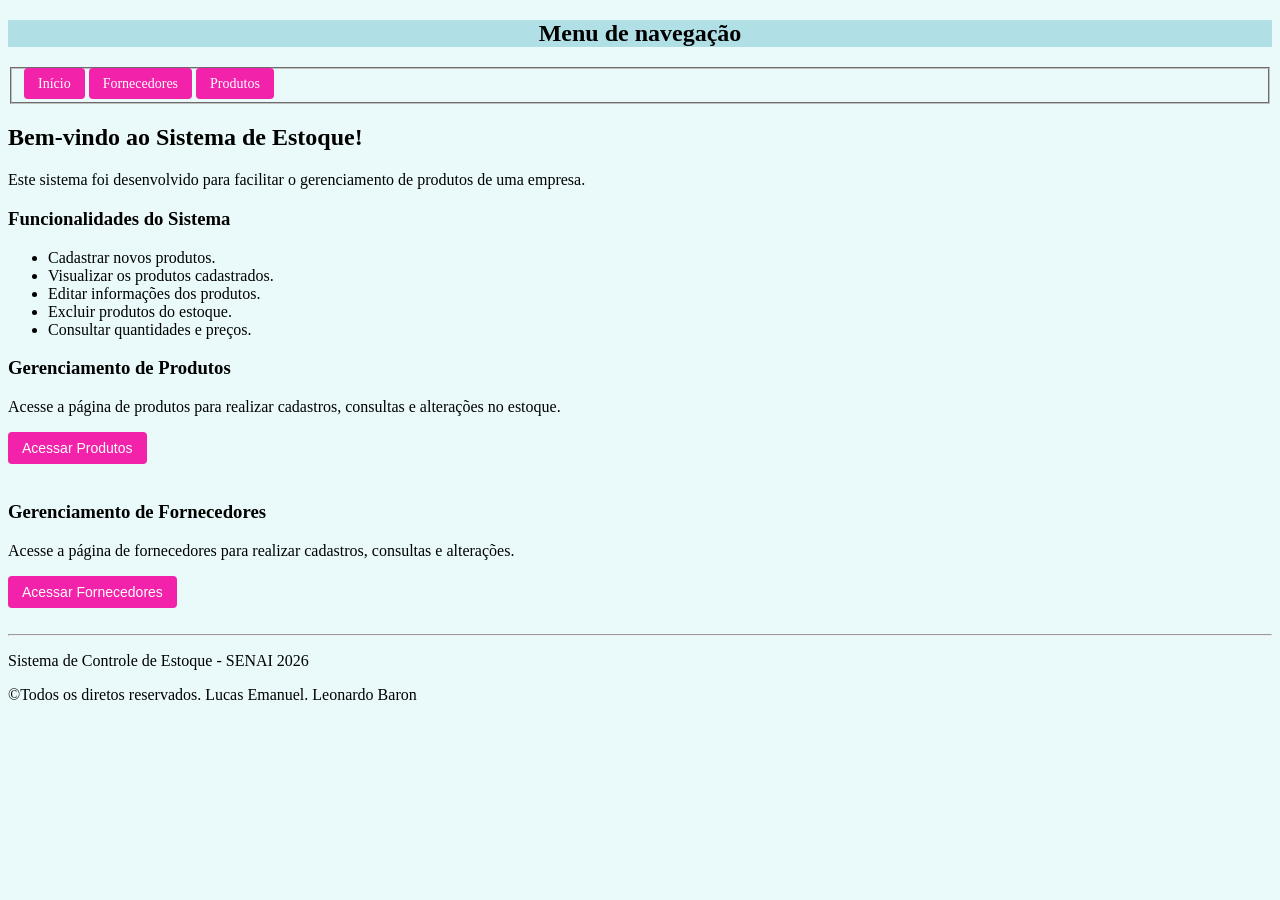
<file: templates/index.html>
<!DOCTYPE html>
<html lang="pt-br">

<head>
    <meta charset="UTF-8">
    <title>Sistema de Controle de Estoque</title>
    <link rel ="stylesheet" href="/static/index_estilo.css">
</head>

<body>

  <h2 class="titulo1">Menu de navegação</h2>
<fieldset>
<nav>
            <a class="botao4" href="/">Início</a>
            <a class="botao5" href="/fornecedor">Fornecedores</a>
            <a class="botao6" href="/produto">Produtos</a>
</nav>
</fieldset>




        <h2>Bem-vindo ao Sistema de Estoque!</h2>

        <p>
            Este sistema foi desenvolvido para facilitar
            o gerenciamento de produtos de uma empresa.
        </p>

        <h3>Funcionalidades do Sistema</h3>

        <ul>
            <li>Cadastrar novos produtos.</li>
            <li>Visualizar os produtos cadastrados.</li>
            <li>Editar informações dos produtos.</li>
            <li>Excluir produtos do estoque.</li>
            <li>Consultar quantidades e preços.</li>
        </ul>

        <h3>Gerenciamento de Produtos</h3>

        <p>
            Acesse a página de produtos para realizar
            cadastros, consultas e alterações no estoque.
        </p>

        <a href="/produto/enviar">
            <button type="button">Acessar Produtos</button>
        </a>

  <br><br>

        <h3>Gerenciamento de Fornecedores</h3>

        <p>
            Acesse a página de fornecedores para realizar
            cadastros, consultas e alterações.
        </p>

        <a href="/fornecedor">
            <button type="button">Acessar Fornecedores</button>
        </a>



<br><br>
    <hr>


    <footer>
        <p>Sistema de Controle de Estoque - SENAI 2026</p>
        <p>©Todos os diretos reservados. Lucas Emanuel. Leonardo Baron</p>
    </footer>

</body>
</html>
</file>
<file: static/index_estilo.css>
body{
    background-color: #eafafa;
}


.titulo1{
    text-align: center;
    background-color: powderblue;
}

button,
.botao4{
    background: #f322aa;
    color: white;
    border: none;
    padding: 8px 14px;
    cursor: pointer;
    text-decoration: none;
    font-size: 14px;
    border-radius: 4px;

}

button,
.botao5{
    background: #f322aa;
    color: white;
    border: none;
    padding: 8px 14px;
    cursor: pointer;
    text-decoration: none;
    font-size: 14px;
    border-radius: 4px;

}

button,
.botao6{
    background: #f322aa;
    color: white;
    border: none;
    padding: 8px 14px;
    cursor: pointer;
    text-decoration: none;
    font-size: 14px;
    border-radius: 4px;

}
</file>
